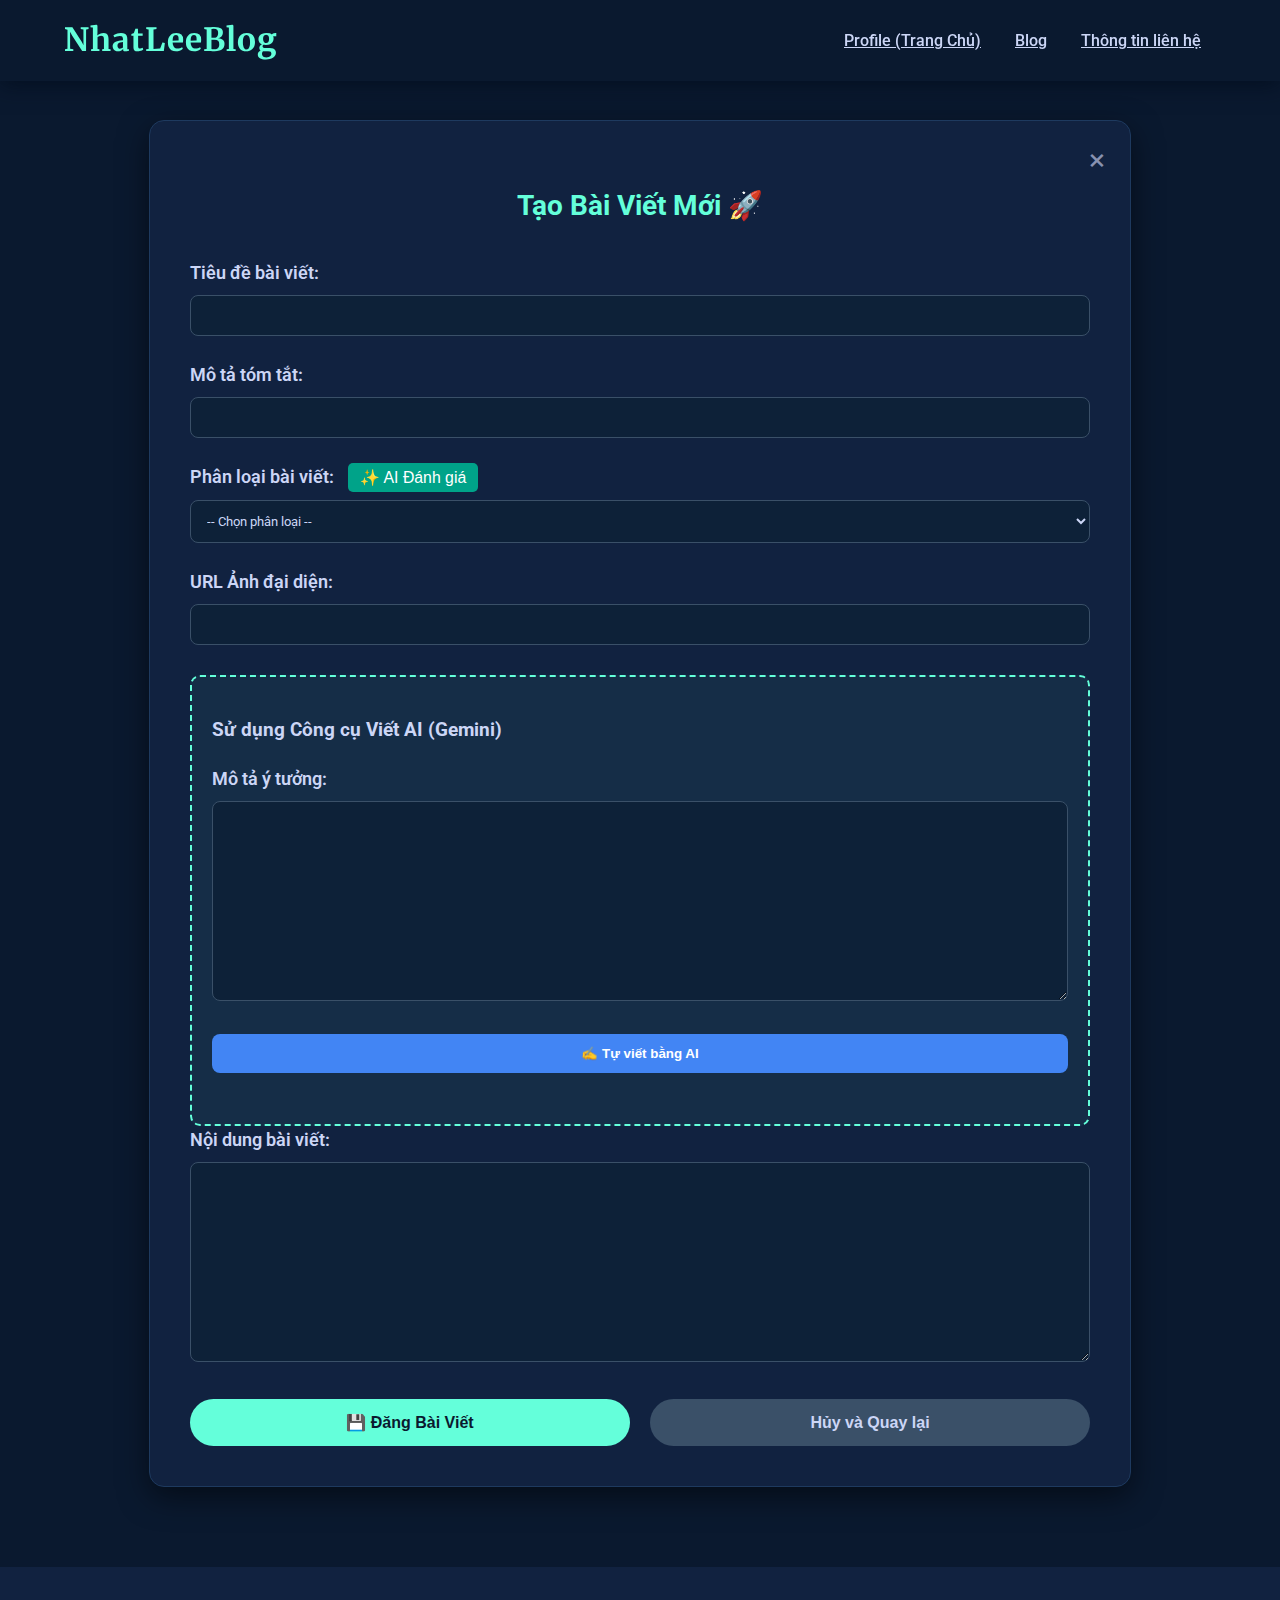
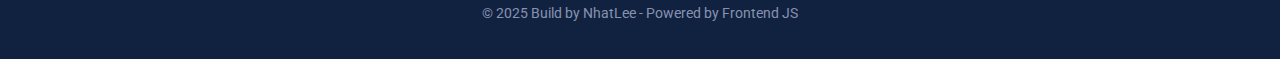
<file: new-post.html>
<!DOCTYPE html>
<html lang="vi">
<head>
  <meta charset="UTF-8">
  <meta name="viewport" content="width=device-width, initial-scale=1.0">
  <title>Tạo Bài Viết Mới - NhatLee Blog</title>
  <link rel="preconnect" href="https://fonts.googleapis.com">
  <link rel="preconnect" href="https://fonts.gstatic.com" crossorigin>
  <link href="https://fonts.googleapis.com/css2?family=Merriweather:wght@700;900&family=Roboto:wght@300;400;500;700&display=swap" rel="stylesheet">
  
  <style>
    :root {
      --color-primary-dark: #0A192F;    
      --color-secondary-dark: #112240;  
      --color-accent: #64FFDA;         
      --color-text-light: #CCD6F6;     
      --color-text-sub: #8892B0;       
      --color-shadow: rgba(2, 12, 27, 0.7);

      --font-heading: 'Merriweather', serif; 
      --font-body: 'Roboto', sans-serif; 
    }

    body {
      margin: 0; background-color: var(--color-primary-dark); color: var(--color-text-light); 
      font-family: var(--font-body); line-height: 1.6;
      min-height: 100vh; display: flex; flex-direction: column;
    }

    /* HEADER */
    header {
      background: var(--color-primary-dark); padding: 15px 5%; display: flex;
      justify-content: space-between; align-items: center; position: fixed;
      top: 0; left: 0; width: 100%; z-index: 1000; 
      box-shadow: 0 4px 20px var(--color-shadow); box-sizing: border-box;
      animation: slideDown 0.6s ease;
    }
    @keyframes slideDown {
      from { transform: translateY(-100%); }
      to { transform: translateY(0); }
    }
    header h1 { margin: 0; font-size: 32px; letter-spacing: 1px; color: var(--color-accent); font-family: var(--font-heading); }
    nav a { color: var(--color-text-light); margin: 0 15px; font-weight: 500; transition: color 0.3s; }
    nav a:hover { color: var(--color-accent); }

    .hamburger { font-size: 30px; cursor: pointer; margin: 0 15px; display: none; color: var(--color-text-light); }
    .mobile-nav { display: none; flex-direction: column; position: absolute; top: 62px; right: 0; width: 100%; background: var(--color-secondary-dark); }
    .mobile-nav.open { display: flex; animation: fadeIn 0.4s ease; }
    @keyframes fadeIn { from {opacity: 0;} to {opacity: 1;} }

    @media (max-width: 900px) { nav.main-nav { display: none; } .hamburger { display: inline-block !important; } }

    /* FORM */
    .new-post-section { padding: 120px 5% 80px; flex-grow: 1; }
    .post-form-container {
      max-width: 900px; margin: auto; background: var(--color-secondary-dark); padding: 40px;
      border-radius: 15px; box-shadow: 0 10px 30px rgba(0, 0, 0, 0.5); border: 1px solid #1e3a5f;
      position: relative; animation: fadeInUp 0.8s ease;
    }
    @keyframes fadeInUp {
      from { transform: translateY(30px); opacity: 0; }
      to { transform: translateY(0); opacity: 1; }
    }

    .close-form-btn {
      position: absolute; top: 15px; right: 25px; color: var(--color-text-sub); 
      font-size: 30px; cursor: pointer; transition: color 0.3s, transform 0.2s;
    }
    .close-form-btn:hover { color: var(--color-accent); transform: rotate(90deg); }

    .post-form-container h2 { text-align: center; color: var(--color-accent); margin-bottom: 30px; font-size: 28px; }

    .form-group { margin-bottom: 25px; }
    .form-group label { display: block; font-weight: 600; margin-bottom: 8px; font-size: 1.1em; }
    .form-group input, .form-group select, .form-group textarea {
      width: 100%; padding: 12px; border-radius: 8px; border: 1px solid #3a5068; background-color: #0d2138;
      color: var(--color-text-light); font-family: var(--font-body); box-sizing: border-box;
      transition: border-color 0.3s, box-shadow 0.3s;
    }
    .form-group input:focus, .form-group textarea:focus, .form-group select:focus {
      border-color: var(--color-accent); box-shadow: 0 0 10px rgba(100,255,218,0.3); outline: none;
    }
    .form-group textarea { min-height: 200px; resize: vertical; }

    .ai-tool-group { border: 2px dashed var(--color-accent); padding: 20px; border-radius: 10px; margin-top: 30px; background-color: rgba(100, 255, 218, 0.05); }

    /* Buttons */
    .action-buttons-group { display: flex; gap: 20px; margin-top: 30px; }
    .btn-submit, .btn-cancel {
      flex: 1; padding: 14px 25px; border-radius: 30px; cursor: pointer; font-weight: 700;
      font-size: 1em; border: none; transition: transform 0.2s, box-shadow 0.3s;
    }
    .btn-submit { background-color: var(--color-accent); color: var(--color-primary-dark); }
    .btn-cancel { background-color: #3a5068; color: var(--color-text-light); }
    .btn-submit:hover, .btn-cancel:hover { transform: translateY(-3px); box-shadow: 0 6px 15px rgba(0,0,0,0.4); }

    .btn-ai-generate { width: 100%; background-color: #4285f4; color: white; margin-bottom: 15px; padding: 12px; border-radius: 8px; border: none; cursor: pointer; font-weight: 600; transition: background 0.3s; }
    .btn-ai-generate:hover { background-color: #357ae8; }

    .btn-ai-classify { 
      background-color: #00A389; color: white; padding: 5px 12px; border-radius: 5px; 
      margin-left: 10px; font-size: 0.9em; border: none; cursor: pointer; 
      transition: background-color 0.2s, transform 0.2s;
    }
    .btn-ai-classify:hover { background-color: #007d6a; transform: scale(1.05); }

    footer { background-color: var(--color-secondary-dark); color: var(--color-text-sub); text-align: center; padding: 20px 5%; font-size: 0.9em; margin-top: auto; }
    @media (max-width: 600px) { .action-buttons-group { flex-direction: column; } }
  </style>
</head>
<body>
  <header>
    <h1><a href="index.html" style="color:var(--color-accent); text-decoration:none; font-family: var(--font-heading);">NhatLeeBlog</a></h1>
    <div class="header-right">
      <nav class="main-nav">
        <a href="index.html">Profile (Trang Chủ)</a>
        <a href="blog.html">Blog</a> 
        <a href="contact.html">Thông tin liên hệ</a>
      </nav>
      <div class="hamburger" onclick="toggleMenu()">&#9776;</div>
    </div>
    <nav class="mobile-nav" id="mobile-nav">
      <a href="index.html">Profile (Trang Chủ)</a>
      <a href="blog.html">Blog</a> 
      <a href="contact.html">Thông tin liên hệ</a>
    </nav>
  </header>

  <section class="new-post-section">
    <div class="post-form-container">
      <span class="close-form-btn" onclick="window.location.href='blog.html'">&times;</span>
      <h2>Tạo Bài Viết Mới 🚀</h2>
      <form id="newPostForm">
        <div class="form-group">
          <label for="postTitle">Tiêu đề bài viết:</label>
          <input type="text" id="postTitle" name="postTitle" required>
        </div>
        <div class="form-group">
          <label for="postDesc">Mô tả tóm tắt:</label>
          <input type="text" id="postDesc" name="postDesc" required>
        </div>
        <div class="form-group">
          <label for="postCategory">
            Phân loại bài viết:
            <button type="button" class="btn-ai-classify" onclick="autoClassifyContent()">✨ AI Đánh giá</button>
          </label>
          <select id="postCategory" name="postCategory">
            <option value="other">-- Chọn phân loại --</option>
            <option value="ai">Trí tuệ Nhân tạo</option>
            <option value="code">Lập trình</option>
            <option value="review">Review & Chia sẻ</option>
            <option value="other">Khác</option>
          </select>
        </div>
        <div class="form-group">
          <label for="postImage">URL Ảnh đại diện:</label>
          <input type="text" id="postImage" name="postImage">
        </div>

        <div class="ai-tool-group">
          <h3>Sử dụng Công cụ Viết AI (Gemini)</h3>
          <div class="form-group">
            <label for="aiPrompt">Mô tả ý tưởng:</label>
            <textarea id="aiPrompt" rows="3"></textarea>
          </div>
          <button type="button" class="btn-ai-generate" onclick="generateContentWithAI()">✍️ Tự viết bằng AI</button>
          <p id="aiStatus" class="ai-status"></p>
        </div>

        <div class="form-group">
          <label for="postContent">Nội dung bài viết:</label>
          <textarea id="postContent" name="postContent" required></textarea>
        </div>

        <div class="action-buttons-group">
          <button type="submit" class="btn-submit">💾 Đăng Bài Viết</button>
          <button type="button" class="btn-cancel" onclick="window.location.href='blog.html'">Hủy và Quay lại</button>
        </div>
      </form>
    </div>
  </section>

  <footer>
    <p>© 2025 Build by NhatLee - Powered by Frontend JS</p>
  </footer>

  <script>
    function autoClassifyContent() {
      const title = document.getElementById('postTitle').value.toLowerCase();
      const content = document.getElementById('postContent').value.toLowerCase();
      const categorySelect = document.getElementById('postCategory');
      let predictedCategory = 'other';
      if (title.includes('ai') || content.includes('machine learning')) predictedCategory = 'ai';
      else if (title.includes('code') || content.includes('css') || content.includes('html')) predictedCategory = 'code';
      else if (title.includes('review') || title.includes('đánh giá') || title.includes('trải nghiệm')) predictedCategory = 'review';
      categorySelect.value = predictedCategory;
      document.getElementById('aiStatus').innerHTML = `<span style="color: #64FFDA;">✨ AI đã đánh giá: ${categorySelect.options[categorySelect.selectedIndex].text}</span>`;
    }

    function generateContentWithAI() {
      const prompt = document.getElementById('aiPrompt').value;
      const status = document.getElementById('aiStatus');
      const contentArea = document.getElementById('postContent');
      if (!prompt) { status.textContent = "❌ Vui lòng nhập mô tả ý tưởng trước!"; return; }
      status.innerHTML = '<span style="color: #64FFDA;">✨ AI đang tạo nội dung...</span>';
      setTimeout(() => {
        const dummyContent = `Tiêu đề gợi ý: AI & Tương lai\n\nVới mô tả: "${prompt}", Gemini đã hoàn thành bài viết cho bạn.\n\nAI đang thay đổi mọi ngành nghề...`;
        contentArea.value = dummyContent;
        status.innerHTML = '<span style="color: #64FFDA;">✅ Nội dung đã sẵn sàng!</span>';
        autoClassifyContent();
      }, 2000);
    }

    // SAVE + EXPORT FILE
    document.getElementById('newPostForm').addEventListener('submit', function(e) {
      e.preventDefault();
      const newPost = {
        title: document.getElementById('postTitle').value,
        excerpt: document.getElementById('postDesc').value,
        imgSrc: document.getElementById('postImage').value || 'https://i.postimg.cc/Qd2g6RjD/ai-prompt.jpg',
        fullContent: document.getElementById('postContent').value,
        date: new Date().toLocaleDateString('vi-VN'),
        category: document.getElementById('postCategory').value
      };
      let posts = JSON.parse(localStorage.getItem('tempBlogPosts')) || [];
      newPost.id = posts.length + 1;
      posts.push(newPost);
      localStorage.setItem('tempBlogPosts', JSON.stringify(posts));

      // Xuất file JSON
      const blob = new Blob([JSON.stringify(newPost, null, 2)], {type: "application/json"});
      const link = document.createElement("a");
      link.href = URL.createObjectURL(blob);
      link.download = `post_${newPost.id}.json`;
      link.click();

      alert('Bài viết đã lưu thành công và file JSON đã tải về!');
      window.location.href = 'blog.html';
    });

    function toggleMenu() {
      document.getElementById('mobile-nav').classList.toggle('open'); 
    }
  </script>
</body>
</html>
</file>
